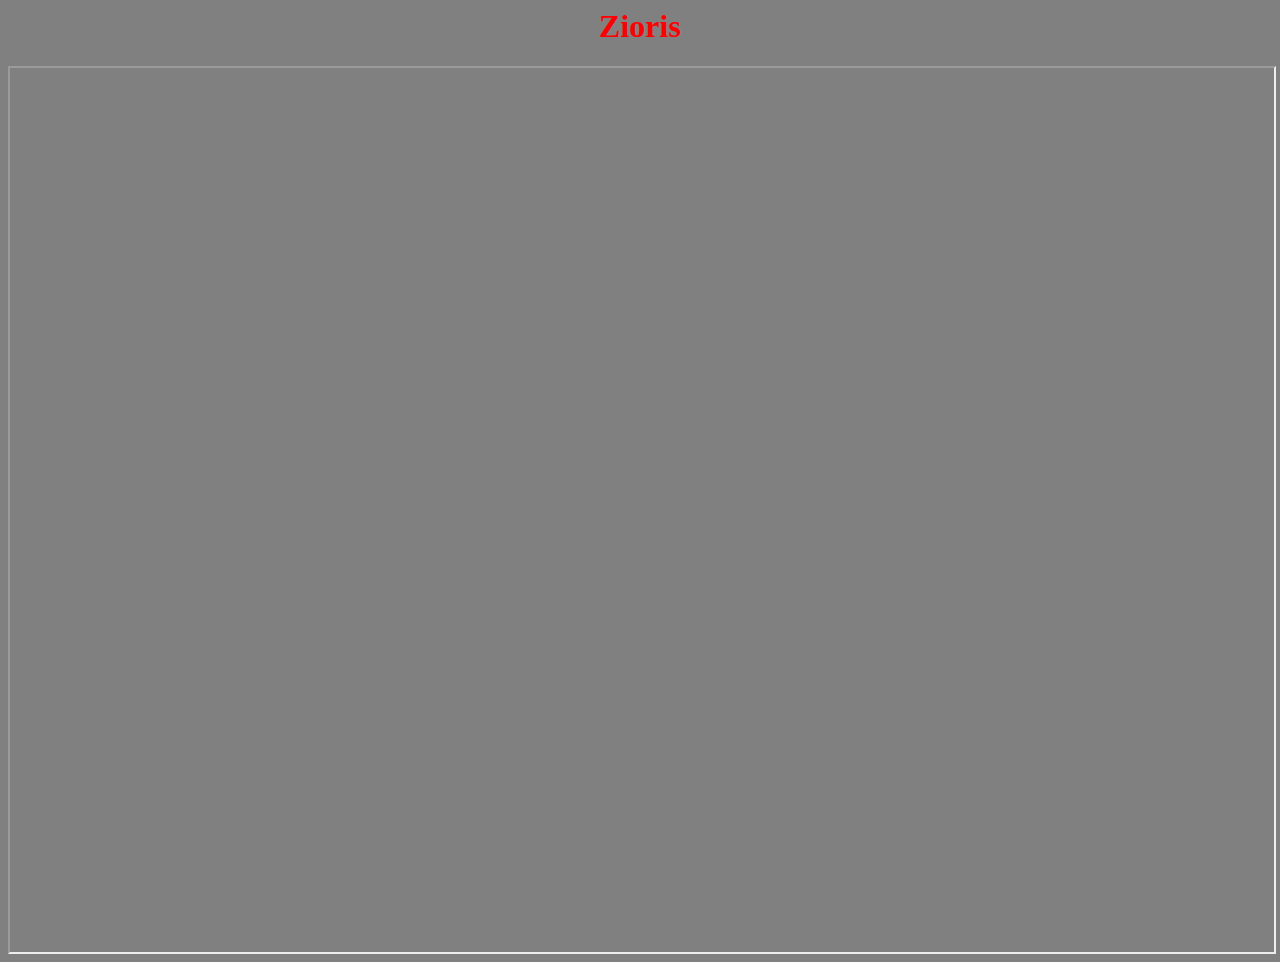
<file: index.html>
<html>
    <head>
        <title>Page HTML de test</title>
    </head>
    <body bgcolor="grey">
        <div align="center">
           
                <td height="50" bgcolor="black">
                    <h1 align="center"><font color="red">Zioris</font></h1>
                </td>
                    <tr />
                <td height="1000" width="1100" bgcolor="lightgrey">
                        <iframe src=""height="100%" width="100%">
                        
                </td>
        </div align="center">
    </body>
</html>
</file>
